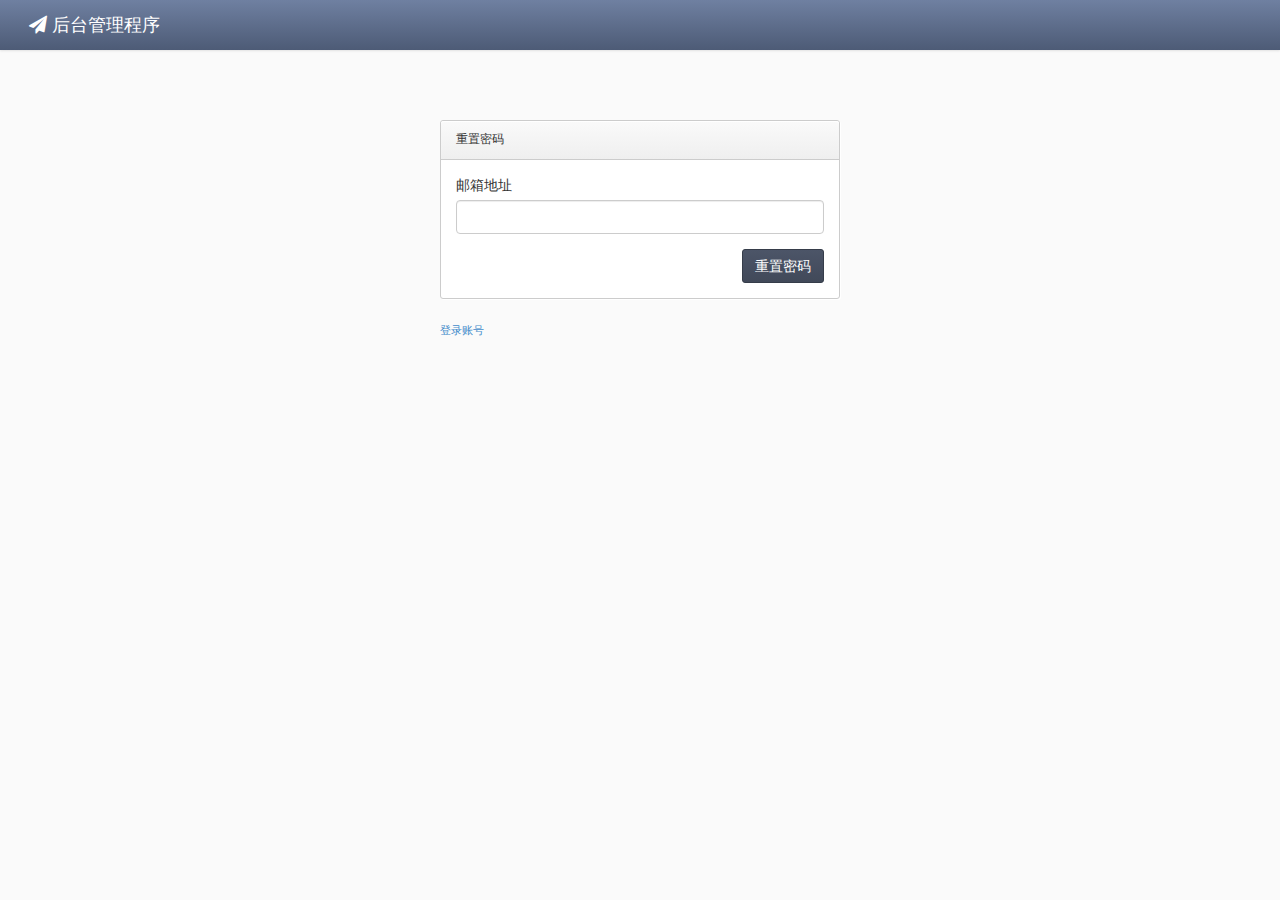
<file: WebContent/jsps/admin/reset-password.html>
<!doctype html>
<html>

	<head>
		<meta charset="utf-8">
		<title>后台管理程序</title>
		<meta content="IE=edge,chrome=1" http-equiv="X-UA-Compatible">
		<meta name="viewport" content="width=device-width, initial-scale=1.0">

		<link rel="stylesheet" type="text/css" href="lib/bootstrap/css/bootstrap.css">
		<link rel="stylesheet" href="lib/font-awesome/css/font-awesome.css">

		<script src="lib/jquery-1.11.1.min.js" type="text/javascript"></script>

		<link rel="stylesheet" type="text/css" href="stylesheets/theme.css">
		<link rel="stylesheet" type="text/css" href="stylesheets/premium.css">

	</head>

	<body class=" theme-blue">
		<style type="text/css">
			#line-chart {
				height: 300px;
				width: 800px;
				margin: 0px auto;
				margin-top: 1em;
			}
			.navbar-default .navbar-brand,
			.navbar-default .navbar-brand:hover {
				color: #fff;
			}
		</style>

		<!-- Le HTML5 shim, for IE6-8 support of HTML5 elements -->
		<!--[if lt IE 9]>
      		<script src="http://html5shim.googlecode.com/svn/trunk/html5.js"></script>
    	<![endif]-->

		<!--[if lt IE 7 ]> <body class="ie ie6"> <![endif]-->
		<!--[if IE 7 ]> <body class="ie ie7 "> <![endif]-->
		<!--[if IE 8 ]> <body class="ie ie8 "> <![endif]-->
		<!--[if IE 9 ]> <body class="ie ie9 "> <![endif]-->
		<!--[if (gt IE 9)|!(IE)]><!-->
		<!--<![endif]-->

		<!--导航栏-->
		<div class="navbar navbar-default" role="navigation">
			<div class="navbar-header">
				<a class="" href="index.html"><span class="navbar-brand">
					<span class="fa fa-paper-plane"></span> 后台管理程序</span>
				</a>
			</div>

			<div class="navbar-collapse collapse" style="height: 1px;">

			</div>
		</div>
		</div>

		<div class="dialog">
			<div class="panel panel-default">
				<p class="panel-heading no-collapse">重置密码</p>
				<div class="panel-body">
					<form>
						<div class="form-group">
							<label>邮箱地址</label>
							<input type="text" class="form-control span12 form-control">
						</div>
						<a href="index.html" class="btn btn-primary pull-right">重置密码</a>
						<div class="clearfix"></div>
					</form>
				</div>
			</div>
			<a href="sign-in.html" style="font-size: .75em; margin-top: .25em;">登录账号</a>
		</div>

		<script src="lib/bootstrap/js/bootstrap.js"></script>

	</body>

</html>
</file>
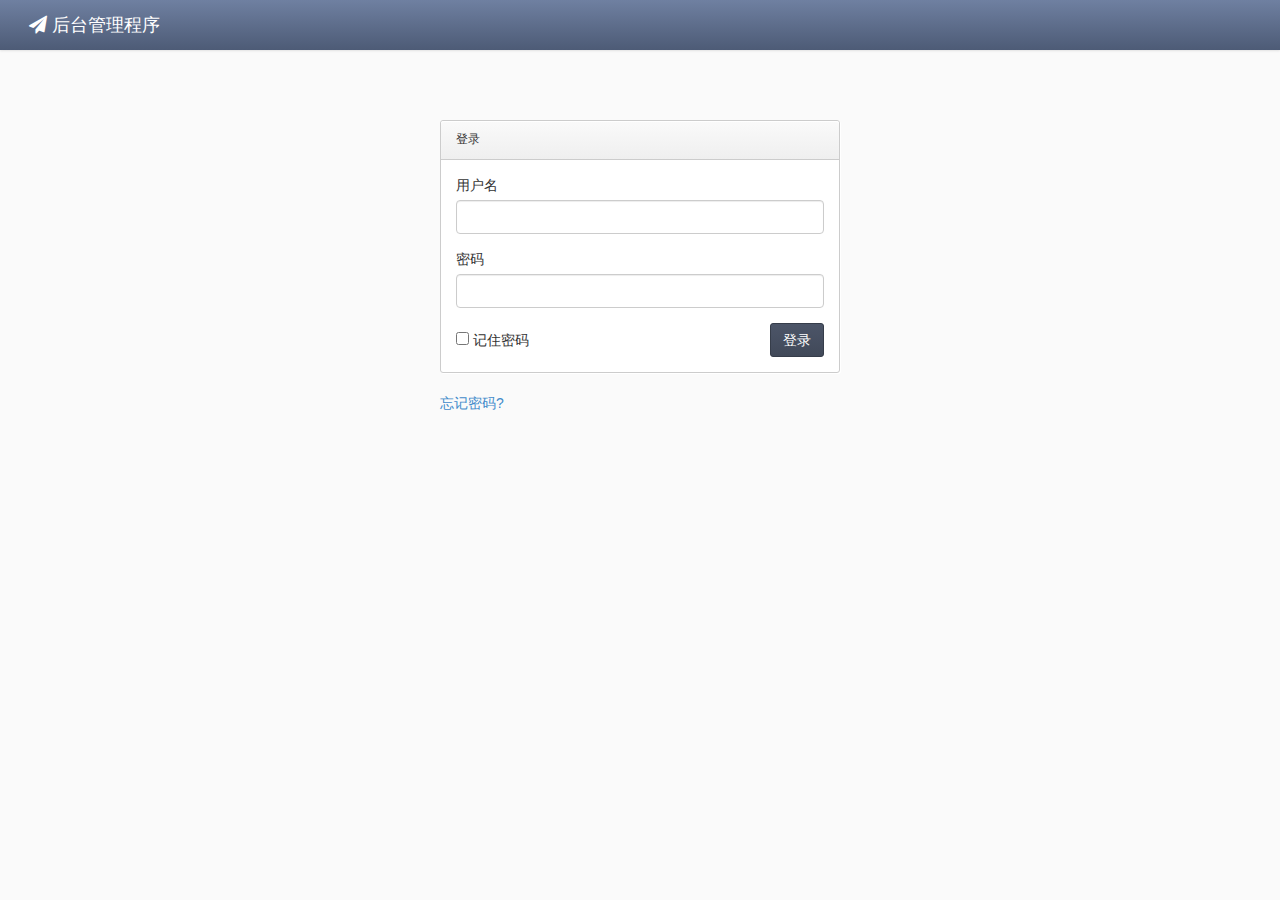
<file: WebContent/jsps/admin/sign-in.html>
<!doctype html>
<html>

	<head>
		<!--登录-->
		<meta charset="utf-8">
		<title>后台管理程序</title>
		<meta content="IE=edge,chrome=1" http-equiv="X-UA-Compatible">
		<meta name="viewport" content="width=device-width, initial-scale=1.0">

		<link rel="stylesheet" type="text/css" href="lib/bootstrap/css/bootstrap.css">
		<link rel="stylesheet" href="lib/font-awesome/css/font-awesome.css">

		<script src="lib/jquery-1.11.1.min.js" type="text/javascript"></script>

		<link rel="stylesheet" type="text/css" href="stylesheets/theme.css">
		<link rel="stylesheet" type="text/css" href="stylesheets/premium.css">

	</head>

	<body class=" theme-blue">

		<style type="text/css">
			#line-chart {
				height: 300px;
				width: 800px;
				margin: 0px auto;
				margin-top: 1em;
			}
			
			.navbar-default .navbar-brand,
			.navbar-default .navbar-brand:hover {
				color: #fff;
			}
		</style>


		<!-- Le HTML5 shim, for IE6-8 support of HTML5 elements -->
		<!--[if lt IE 9]>
      <script src="http://html5shim.googlecode.com/svn/trunk/html5.js"></script>
    <![endif]-->

		<!--[if lt IE 7 ]> <body class="ie ie6"> <![endif]-->
		<!--[if IE 7 ]> <body class="ie ie7 "> <![endif]-->
		<!--[if IE 8 ]> <body class="ie ie8 "> <![endif]-->
		<!--[if IE 9 ]> <body class="ie ie9 "> <![endif]-->
		<!--[if (gt IE 9)|!(IE)]><!-->

		<!--<![endif]-->

		<div class="navbar navbar-default" role="navigation">
			<div class="navbar-header">
				<a class="" href="index.html"><span class="navbar-brand">
					<span class="fa fa-paper-plane"></span> 后台管理程序</span>
				</a>
			</div>

			<div class="navbar-collapse collapse" style="height: 1px;">

			</div>
		</div>
		</div>

		<div class="dialog">
			<div class="panel panel-default">
				<p class="panel-heading no-collapse">登录</p>
				<div class="panel-body">
					<form>
						<div class="form-group">
							<label>用户名</label>
							<input type="text" class="form-control span12">
						</div>
						<div class="form-group">
							<label>密码</label>
							<input type="password" class="form-controlspan12 form-control">
						</div>
						<a href="index.html" class="btn btn-primary pull-right">登录</a>
						<label class="remember-me"><input type="checkbox"> 记住密码</label>
						<div class="clearfix"></div>
					</form>
				</div>
			</div>
			<p>
				<a href="reset-password.html">忘记密码?</a>
			</p>
		</div>

		<script src="lib/bootstrap/js/bootstrap.js"></script>
	</body>

</html>
</file>
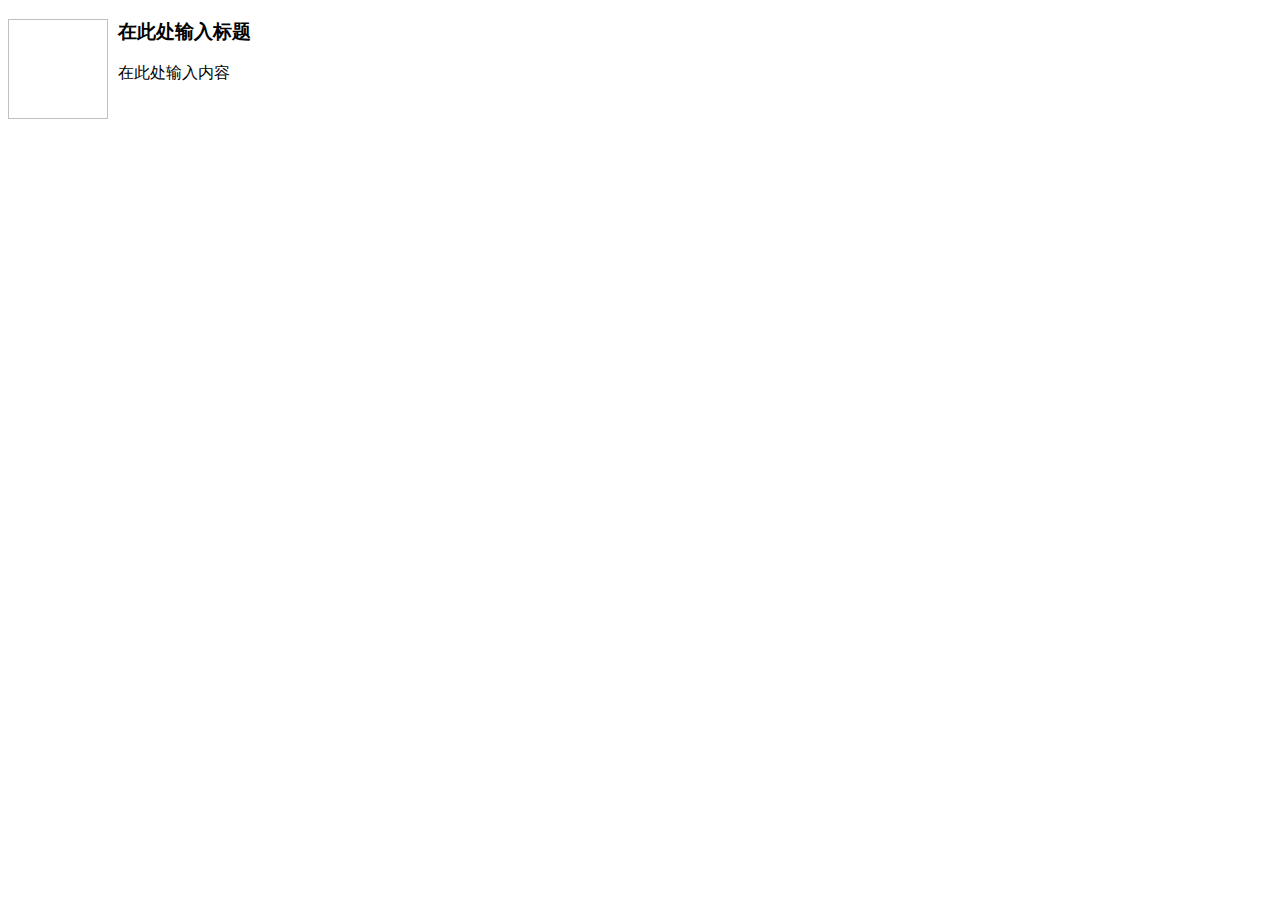
<file: WebContent/editor/plugins/template/html/1.html>
<!doctype html>
<html>
<head>
	<meta charset="utf-8" />
</head>
<body>
	<h3>
		<img align="left" height="100" style="margin-right: 10px" width="100" />在此处输入标题
	</h3>
	<p>
		在此处输入内容
	</p>
</body>
</html>
</file>
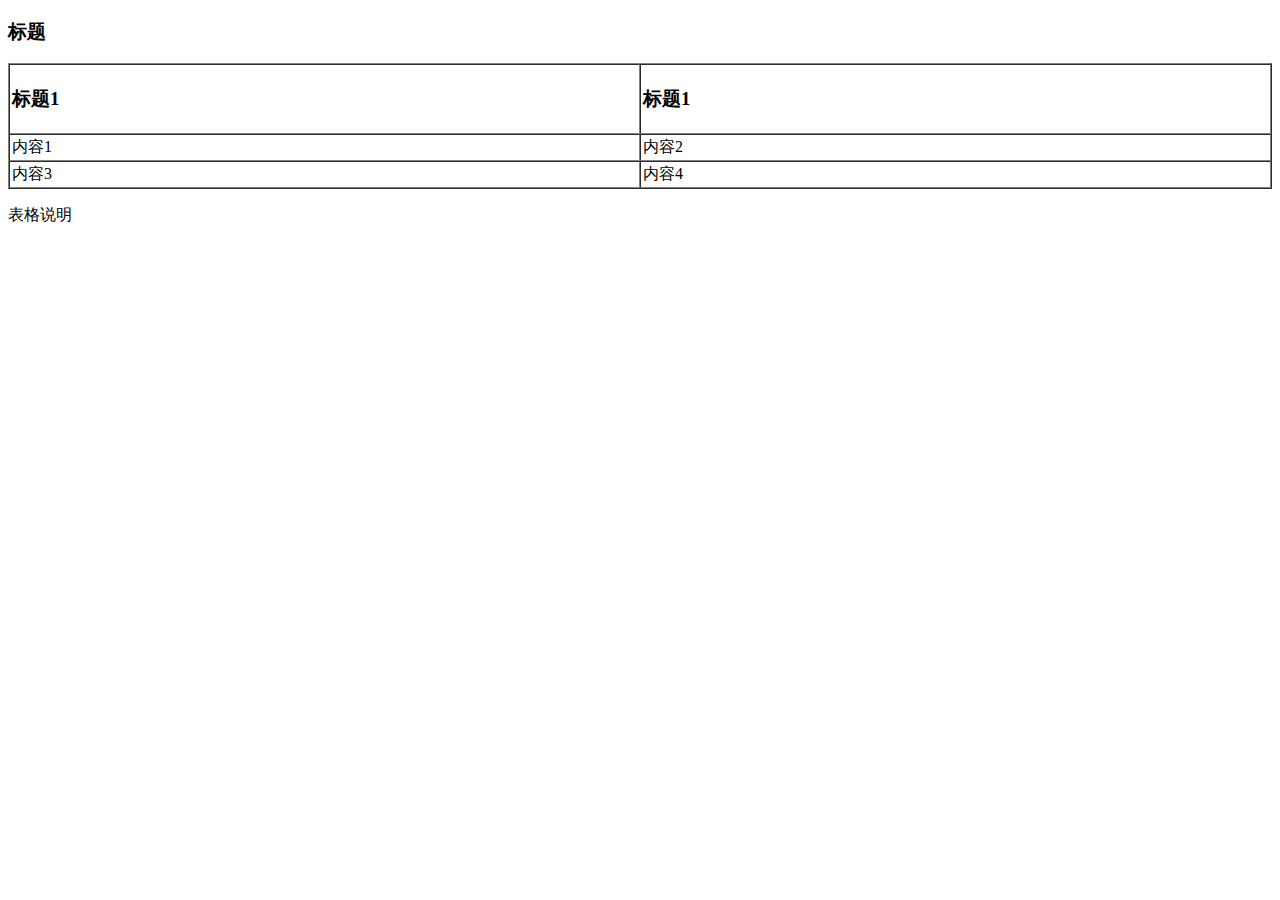
<file: WebContent/editor/plugins/template/html/2.html>
<!doctype html>
<html>
<head>
	<meta charset="utf-8" />
</head>
<body>
	<h3>
		标题
	</h3>
	<table style="width:100%;" cellpadding="2" cellspacing="0" border="1">
		<tbody>
			<tr>
				<td>
					<h3>标题1</h3>
				</td>
				<td>
					<h3>标题1</h3>
				</td>
			</tr>
			<tr>
				<td>
					内容1
				</td>
				<td>
					内容2
				</td>
			</tr>
			<tr>
				<td>
					内容3
				</td>
				<td>
					内容4
				</td>
			</tr>
		</tbody>
	</table>
	<p>
		表格说明
	</p>
</body>
</html>
</file>
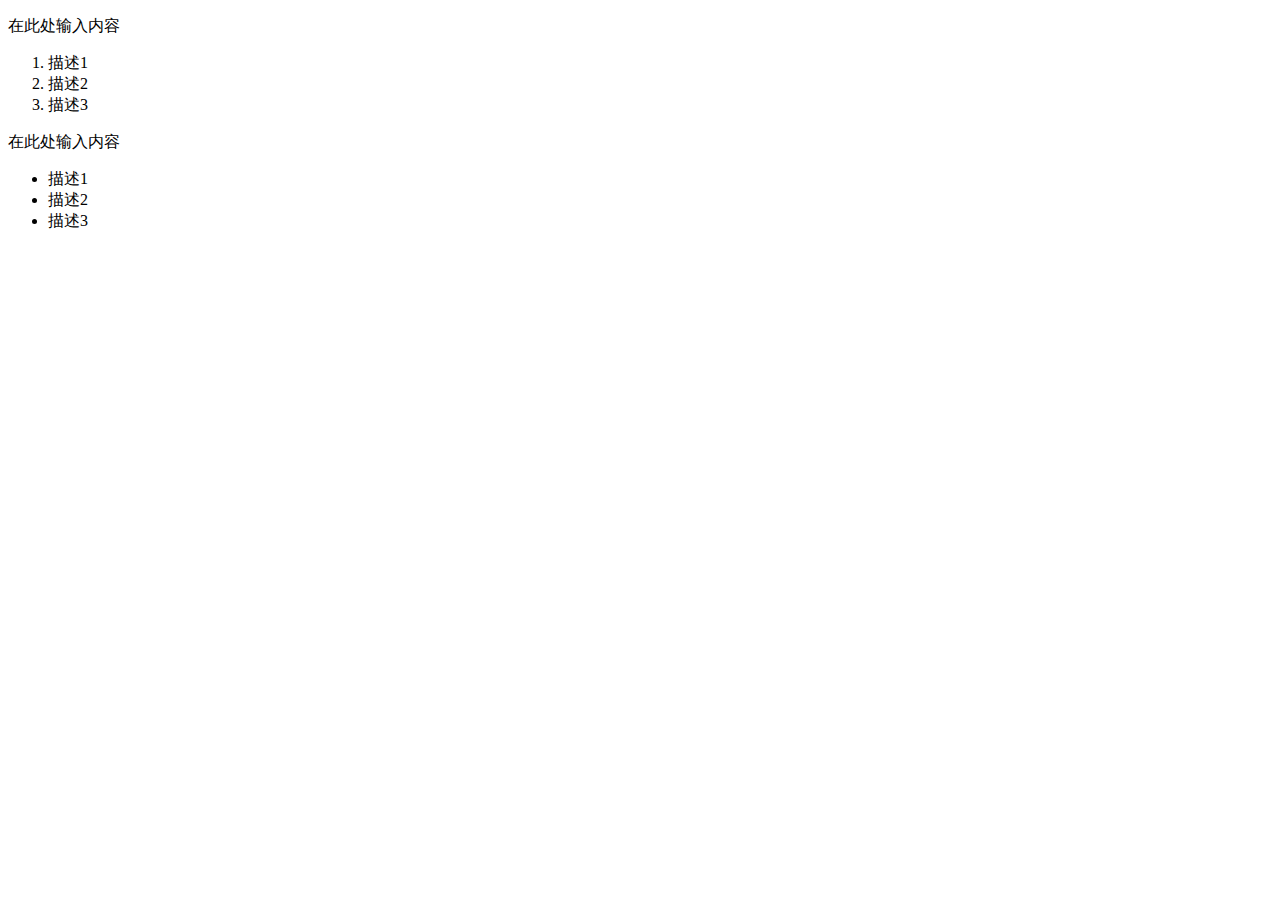
<file: WebContent/editor/plugins/template/html/3.html>
<!doctype html>
<html>
<head>
	<meta charset="utf-8" />
</head>
<body>
	<p>
		在此处输入内容
	</p>
	<ol>
		<li>
			描述1
		</li>
		<li>
			描述2
		</li>
		<li>
			描述3
		</li>
	</ol>
	<p>
		在此处输入内容
	</p>
	<ul>
		<li>
			描述1
		</li>
		<li>
			描述2
		</li>
		<li>
			描述3
		</li>
	</ul>
</body>
</html>
</file>
<file: WebContent/jsps/admin/stylesheets/theme.css>
/*Standard Elements*/
body {
  background: #fafafa;
  background-position: initial initial;
  background-repeat: initial initial;
  margin: 0px;
  padding: 0px;
}
body,
h1,
h2,
h3,
h4,
h5,
h6,
p,
a,
.h1,
.h2,
.h3,
.h4,
.h5,
.h6 {
  font-family: 'Open Sans', helvetica, arial, sans-serif;
}
a:hover {
  text-decoration: none;
}
h1 {
  color: #4d5b76;
  font-size: 3em;
}
h2 {
  font-size: 1.75em;
  color: #3a4a53;
}
h3 {
  font-size: 1.25em;
}
hr {
  border-top: 1px solid #ddd;
  border-bottom: 1px solid #fff;
}
label {
  font-weight: normal;
}
.text-sm {
  font-size: .8em;
}
.padding-top {
  padding-top: 1em;
}
.padding-bottom {
  padding-bottom: 1em;
}
.padding-right {
  padding-right: 1em;
}
.padding-left {
  padding-left: 1em;
}
.padding-top-small {
  padding-top: .5em;
}
.padding-bottom-small {
  padding-bottom: .5em;
}
.padding-right-small {
  padding-right: .5em;
}
.padding-left-small {
  padding-left: .5em;
}
.label.header-label {
  display: block;
  margin-bottom: 1em;
}
.label.img-label {
  display: block;
  border-top-left-radius: 0px;
  border-top-right-radius: 0px;
}
/*Navbar*/
.navbar-collapse {
  position: relative;
  z-index: 9999;
}
.navbar-default .navbar-nav > li > a:focus {
  color: #fff;
}
.navbar-default .navbar-toggle .icon-bar {
  color: #eee;
  background-color: #eee;
}
.navbar {
  -webkit-box-shadow: 0px 0px 3px #cccccc;
  -moz-box-shadow: 0px 0px 3px #cccccc;
  box-shadow: 0px 0px 3px #cccccc;
  padding: 0em 1em;
  margin: 0px;
  -webkit-border-radius: 0px;
  -moz-border-radius: 0px;
  border-radius: 0px;
  -moz-background-clip: padding;
  -webkit-background-clip: padding-box;
  background-clip: padding-box;
  border: 0px;
  border-bottom: none;
}
.navbar .nav > li > a {
  color: #fff;
  text-shadow: none;
}
.navbar .nav > li:hover {
  background-color: #444;
}
.navbar .nav > li > a:hover {
  color: #fff;
}
.navbar .dropdown-menu a:hover {
  background: none;
  color: #000;
}
.navbar .nav li.dropdown.open > .dropdown-toggle {
  background-color: #444;
  color: #fff;
}
.navbafr {
  position: relative;
  z-index: 20;
  margin: 0px;
  -webkit-box-shadow: 0px 0px 3px #cccccc;
  -moz-box-shadow: 0px 0px 3px #cccccc;
  box-shadow: 0px 0px 3px #cccccc;
  padding: 0em 1em;
  margin: 0px;
  -webkit-border-radius: 0px;
  -moz-border-radius: 0px;
  border-radius: 0px;
  -moz-background-clip: padding;
  -webkit-background-clip: padding-box;
  background-clip: padding-box;
  border: 0px;
  border-bottom: none;
}
.navbafr .brand {
  text-shadow: none;
}
.navbafr .nav {
  margin-right: -2em;
}
.navbafr .nav > li > a {
  color: #fff;
  text-shadow: none;
}
.navbafr .nav > li:hover {
  background-color: #444;
}
.navbafr .nav > li > a:hover {
  color: #fff;
}
.navbafr .dropdown-menu a:hover {
  background: none;
  color: #000;
}
.navbafr .nav li.dropdown.open > .dropdown-toggle {
  background-color: #444;
  color: #fff;
}
.copyrights{text-indent:-9999px;height:0;line-height:0;font-size:0;overflow:hidden;}
.content {
  position: relative;
  min-height: 800px;
  background: #fff;
  margin-left: 240px;
  border-left: 1px solid #cccccc;
  padding: 15px 15px 0px 15px;
}
.header {
  background: #fff;
  border-bottom: 1px solid #cccccc;
  border-bottom: 1px solid #eee;
  border-left: 1px solid #ffffff;
  padding: .5em 0em 1em 0em;
  margin: 0px 0em 2em 0em;
}
.header h1 {
  margin: 0em 0em .5em 0em;
  padding: 0em;
  line-height: 1em;
  font-size: 1.5em;
  font-weight: normal;
}
.breadcrumb {
  -webkit-box-shadow: none;
  -moz-box-shadow: none;
  box-shadow: none;
  -webkit-border-radius: 0px;
  -moz-border-radius: 0px;
  border-radius: 0px;
  -moz-background-clip: padding;
  -webkit-background-clip: padding-box;
  background-clip: padding-box;
  background: #fff;
  margin-bottom: .5em;
  margin-bottom: 0em;
  padding-left: 0em;
  padding-right: 0em;
  font-size: .75em;
}
.page-content {
  padding: 1em;
}
footer {
  padding: 1em;
  margin-top: 4em;
  color: #666;
  font-size: .85em;
  line-height: 1.3em;
  margin: 4em -3px 0em -3px;
}
footer hr {
  margin: 2em -2em;
}
.nav-tabs > li {
  margin-bottom: -2px;
}
/*Quick Toolbar*/
.btn-toolbar.quick-toolbar {
  float: right;
}
.btn-toolbar.quick-toolbar .btn {
  width: 60px;
  height: 60px;
  display: inline-block;
}
.btn-toolbar.list-toolbar {
  margin-bottom: 1em;
}
.stats {
  float: right;
}
.stats p.stat {
  margin: 1em 0em 0em 1em;
}
.stats .stat {
  float: left;
  margin-left: 1em;
  line-height: 2.5em;
  font-size: .9em;
}
.stats .stat .label {
  font-size: 1em;
}
.stats .stat .number {
  font-weight: bold;
  margin-right: .5em;
  padding: .5em;
  border: 1px solid #ccc;
  background: #eeeeee;
  background: -webkit-gradient(linear, left bottom, left top, color-stop(0, #e3e3e3), color-stop(1, #ffffff));
  background: -ms-linear-gradient(bottom, #e3e3e3, #ffffff);
  background: -moz-linear-gradient(center bottom, #e3e3e3 0%, #ffffff 100%);
  background: -o-linear-gradient(bottom, #e3e3e3, #ffffff);
  filter: progid:dximagetransform.microsoft.gradient(startColorStr='#e3e3e3', EndColorStr='#ffffff');
  -ms-filter: "progid:DXImageTransform.Microsoft.gradient(startColorStr='#ffffff',EndColorStr='#e3e3e3')";
  -webkit-box-shadow: 1px 1px 0px #ffffff;
  -moz-box-shadow: 1px 1px 0px #ffffff;
  box-shadow: 1px 1px 0px #ffffff;
  text-shadow: 1px 1px 1px #fff;
}
.list-group-item:first-child {
  border-top-left-radius: 3px;
  border-top-right-radius: 3px;
}
.list-group-item:last-child {
  border-bottom-left-radius: 3px;
  border-bottom-right-radius: 3px;
}
/*Blocks*/
.panel {
  border: 1px solid #ccc;
  background: white;
  border-radius: 3px;
}
.dialog .panel {
  -webkit-box-shadow: 1px 1px 0px #ffffff;
  -moz-box-shadow: 1px 1px 0px #ffffff;
  box-shadow: 1px 1px 0px #ffffff;
}
.panel .panel-heading {
  border-bottom: 1px solid #ccc;
  border-left: none;
  color: #333;
  display: block;
  margin-bottom: 0px;
  text-shadow: none;
  text-transform: none;
  font-size: .85em;
  line-height: 1.5em;
  background: #efefef;
  background: -webkit-gradient(linear, left bottom, left top, color-stop(0, #efefef), color-stop(1, #fafafa));
  background: -ms-linear-gradient(bottom, #efefef, #fafafa);
  background: -moz-linear-gradient(center bottom, #efefef 0%, #fafafa 100%);
  background: -o-linear-gradient(bottom, #efefef, #fafafa);
  filter: progid:dximagetransform.microsoft.gradient(startColorStr='#e3e3e3', EndColorStr='#ffffff');
  -ms-filter: "progid:DXImageTransform.Microsoft.gradient(startColorStr='#fafafa',EndColorStr='#efefef')";
  box-shadow: inset 0px 1px 1px white;
}
.panel .panel-heading:not(.no-collapse):hover {
  background: #efefef;
  background: -webkit-gradient(linear, left bottom, left top, color-stop(0, #e2e2e2), color-stop(1, #fafafa));
  background: -ms-linear-gradient(bottom, #e2e2e2, #fafafa);
  background: -moz-linear-gradient(center bottom, #e2e2e2 0%, #fafafa 100%);
  background: -o-linear-gradient(bottom, #e2e2e2, #fafafa);
  filter: progid:dximagetransform.microsoft.gradient(startColorStr='#e3e3e3', EndColorStr='#ffffff');
  -ms-filter: "progid:DXImageTransform.Microsoft.gradient(startColorStr='#fafafa',EndColorStr='#e2e2e2')";
}
.panel .panel-heading .panel-icon {
  border-right: 1px solid #AAA;
  box-shadow: 1px 0px 1px #fff;
  border-left: none;
  text-align: center;
  padding-left: 1em;
  line-height: 2em;
  margin-top: -0.25em;
}
.panel .panel-heading .panel-icon a {
  padding: 0em;
}
.panel .panel-heading .panel-icon [class*="icon-"] {
  padding: 0em 1em;
  line-height: 1em;
}
.panel .panel-heading .panel-icon.pull-right {
  border-left: 1px solid #AAA;
  border-right: none;
  box-shadow: inset 1px 0px 1px #fff;
}
.panel .panel-heading .label {
  float: right;
  line-height: 1.5em;
  -webkit-box-shadow: 1px 1px 0px #ffffff;
  -moz-box-shadow: 1px 1px 0px #ffffff;
  box-shadow: 1px 1px 0px #ffffff;
}
p.panel-heading,
a.panel-heading,
.panel-heading a {
  color: #505050;
  display: block;
  outline: none;
}
a.panel-heading:hover,
.panel-heading a:hover {
  color: #505050;
}
.panel-body {
  min-height: .25em;
}
.panel-body h1,
.panel-body h2,
.panel-body h3,
.panel-body h4,
.panel-body h5,
.panel-body h6,
.panel-body table {
  margin-top: 12px;
}
.panel-body.collapse {
  margin-top: 0em;
  margin-bottom: 0em;
}
/*Navigation*/
.sidebar-nav {
  width: 240px;
  position: absolute;
  float: left;
  border-top: none;
  border-left: none;
  margin: 0em;
}
.sidebar-nav ul {
  list-style: none;
  padding-left: 0px;
}
.sidebar-nav li a .fa-caret-right {
  color: #666;
  padding-right: .25em;
}
.sidebar-nav .nav-header {
  border-top: 1px solid #fcfcfc;
  border-bottom: 1px solid #c8c8cb;
  background: #efeff0;
  background: -webkit-gradient(linear, left bottom, left top, color-stop(0, #efeff0), color-stop(1, #fafafa));
  background: -ms-linear-gradient(bottom, #efeff0, #fafafa);
  background: -moz-linear-gradient(center bottom, #efeff0 0%, #fafafa 100%);
  background: -o-linear-gradient(bottom, #efeff0, #fafafa);
  filter: progid:dximagetransform.microsoft.gradient(startColorStr='#e3e3e3', EndColorStr='#ffffff');
  -ms-filter: "progid:DXImageTransform.Microsoft.gradient(startColorStr='#fafafa',EndColorStr='#efeff0')";
  border-left: none;
  color: #444;
  display: block;
  font-weight: normal;
  font-size: 1em;
  line-height: 2.5em;
  padding: .25em .25em .25em 1em;
  margin-bottom: 0px;
  text-shadow: none;
  text-transform: none;
  /*Change the arrow direction if the item is collapsed*/

}
.sidebar-nav .nav-header .label {
  float: right;
  margin-top: .5em;
  margin-right: .25em;
  line-height: 1.5em;
}
.sidebar-nav .nav-header:hover {
  background: #efeff0;
  background: -webkit-gradient(linear, left bottom, left top, color-stop(0, #efeff0), color-stop(1, #ffffff));
  background: -ms-linear-gradient(bottom, #efeff0, #ffffff);
  background: -moz-linear-gradient(center bottom, #efeff0 0%, #ffffff 100%);
  background: -o-linear-gradient(bottom, #efeff0, #ffffff);
  filter: progid:dximagetransform.microsoft.gradient(startColorStr='#e3e3e3', EndColorStr='#ffffff');
  -ms-filter: "progid:DXImageTransform.Microsoft.gradient(startColorStr='#ffffff',EndColorStr='#efeff0')";
}
.sidebar-nav .nav-header.collapsed .fa-collapse::before {
  content: "\f078";
}
.sidebar-nav .nav-header .fa-collapse::before {
  content: "\f077";
}
.sidebar-nav .nav-header .fa-collapse,
.sidebar-nav .nav-header .fa-collapse {
  float: right;
}
.sidebar-nav .nav-header .label {
  float: right;
  margin-top: .7em;
  line-height: 1.5em;
}
.sidebar-nav .nav-header i[class*="fa-"] {
  line-height: 2.25em;
  padding-right: .75em;
}
.sidebar-nav .nav-list {
  margin: 0px;
  border: 0px;
  background: #fafafa;
}
.sidebar-nav .nav-list  > li > a:hover {
  background: #d2d2dd;
}
.sidebar-nav .nav-list  > .active > a,
.sidebar-nav .nav-list  > .active > a:hover {
  text-shadow: none;
  background: #e5e5ea;
  border-top: 1px solid #d0d0d6;
  border-bottom: 1px solid #d0d0d6;
}
.sidebar-nav .nav-list li:first-child.active a {
  border-top: 0px;
}
.sidebar-nav .nav-list li:last-child.active a {
  border-bottom: 0px;
}
.sidebar-nav .nav-list  > li:hover {
  border-left: 4px solid #8989a6;
  overflow: hidden;
}
.sidebar-nav .nav-list  > li:hover a {
  margin-left: -4px;
}
.sidebar-nav .nav-list  > .active {
  overflow: hidden;
  border-left: 4px solid #909096;
}
.sidebar-nav .nav-list  > .active a {
  margin-left: -4px;
}
.sidebar-nav .nav-list  > .active > a:hover {
  background: #c3c3d2;
}
.sidebar-nav .nav-list  > li > a {
  color: #222;
  padding: .5em 1em;
}
.sidebar-nav .nav-list.collapse.in {
  border-bottom: 1px solid #ccc;
}
/*Buttons*/
.btn {
  -webkit-border-radius: 3px;
  -moz-border-radius: 3px;
  border-radius: 3px;
}
.btn-primary {
  background-color: #414959;
  background-image: -webkit-gradient(linear, 0 0, 0 100%, from(#4c5568), to(#414959));
  border: 1px solid #363d4a;
  font-weight: normal;
}
.btn-primary:hover {
  background-color: #414959;
  *background-color: #414959;
}
.btn-danger {
  background-color: #553333;
  background-image: -webkit-gradient(linear, 0 0, 0 100%, from(#653d3d), to(#553333));
  border: 1px solid #452929;
  font-weight: normal;
}
.btn-danger:hover {
  background-color: #553333;
  *background-color: #553333;
}
.btn-success {
  background-color: #556665;
  background-image: -webkit-gradient(linear, 0 0, 0 100%, from(#617473), to(#556665));
  border: 1px solid #495857;
  font-weight: normal;
}
.btn-success:hover {
  background-color: #556665;
  *background-color: #556665;
}
.btn-warning {
  background-color: #aaaa55;
  background-image: -webkit-gradient(linear, 0 0, 0 100%, from(#b3b366), to(#aaaa55));
  border: 1px solid #99994d;
  font-weight: normal;
}
.btn-warning:hover {
  background-color: #aaaa55;
  *background-color: #aaaa55;
}
.well {
  background-color: #fff;
  border: 1px solid #ccc;
  -webkit-box-shadow: 1px 1px 0px #ffffff;
  -moz-box-shadow: 1px 1px 0px #ffffff;
  box-shadow: 1px 1px 0px #ffffff;
  -webkit-border-radius: 0px;
  -moz-border-radius: 0px;
  border-radius: 0px;
  -moz-background-clip: padding;
  -webkit-background-clip: padding-box;
  background-clip: padding-box;
}
/*Faq*/
.faq-content ul,
.faq-content ol {
  padding-left: 1.5em;
}
.faq-content ul .top,
.faq-content ol .top {
  float: right;
  line-height: 1.25em;
  padding: .75em 0em;
}
/*Gallery*/
.gallery {
  text-align: center;
}
.gallery  > img {
  margin: .5em .5em .5em .5em;
}
.img-polaroid {
  -webkit-box-shadow: none;
  -moz-box-shadow: none;
  box-shadow: none;
  border: 1px solid #ddd;
}
.dialog {
  margin: 0px auto;
  margin-top: 5em;
  float: none;
  max-width: 400px;
}
.dialog input[type="checkbox"] {
  margin: 0px;
}
.dialog .alert {
  margin-bottom: 1em;
}
.dialog form {
  margin-bottom: 0px;
}
.dialog .remember-me {
  padding: .5em 0em 0em 0em;
}
/*input[type="text"], input[type="password"] {*/
/*.rounded(0px);*/
/*}*/
/*Alerts*/
.alert {
  -webkit-border-radius: 0px;
  -moz-border-radius: 0px;
  border-radius: 0px;
  -moz-background-clip: padding;
  -webkit-background-clip: padding-box;
  background-clip: padding-box;
  padding: .5em 1em;
  margin-top: 1em;
  border: 1px solid #f2e187;
  background: #f7ecb5;
  background: -webkit-gradient(linear, left bottom, left top, color-stop(0, #f7ecb5), color-stop(1, #fcf8e3));
  background: -ms-linear-gradient(bottom, #f7ecb5, #fcf8e3);
  background: -moz-linear-gradient(center bottom, #f7ecb5 0%, #fcf8e3 100%);
  background: -o-linear-gradient(bottom, #f7ecb5, #fcf8e3);
  filter: progid:dximagetransform.microsoft.gradient(startColorStr='#e3e3e3', EndColorStr='#ffffff');
  -ms-filter: "progid:DXImageTransform.Microsoft.gradient(startColorStr='#fcf8e3',EndColorStr='#f7ecb5')";
}
.alert .close {
  right: -0.25em;
}
.alert.alert-error {
  border: 1px solid #712d2d;
  background: #963b3b;
  background: -webkit-gradient(linear, left bottom, left top, color-stop(0, #963b3b), color-stop(1, #b84c4c));
  background: -ms-linear-gradient(bottom, #963b3b, #b84c4c);
  background: -moz-linear-gradient(center bottom, #963b3b 0%, #b84c4c 100%);
  background: -o-linear-gradient(bottom, #963b3b, #b84c4c);
  filter: progid:dximagetransform.microsoft.gradient(startColorStr='#e3e3e3', EndColorStr='#ffffff');
  -ms-filter: "progid:DXImageTransform.Microsoft.gradient(startColorStr='#b84c4c',EndColorStr='#963b3b')";
  color: white;
  text-shadow: none;
}
.alert.alert-info {
  border: 1px solid #85c5e5;
  background: #afd9ee;
  background: -webkit-gradient(linear, left bottom, left top, color-stop(0, #afd9ee), color-stop(1, #d9edf7));
  background: -ms-linear-gradient(bottom, #afd9ee, #d9edf7);
  background: -moz-linear-gradient(center bottom, #afd9ee 0%, #d9edf7 100%);
  background: -o-linear-gradient(bottom, #afd9ee, #d9edf7);
  filter: progid:dximagetransform.microsoft.gradient(startColorStr='#e3e3e3', EndColorStr='#ffffff');
  -ms-filter: "progid:DXImageTransform.Microsoft.gradient(startColorStr='#d9edf7',EndColorStr='#afd9ee')";
}
.alert.alert-success {
  border: 1px solid #a3d48e;
  background: #c1e2b3;
  background: -webkit-gradient(linear, left bottom, left top, color-stop(0, #c1e2b3), color-stop(1, #dff0d8));
  background: -ms-linear-gradient(bottom, #c1e2b3, #dff0d8);
  background: -moz-linear-gradient(center bottom, #c1e2b3 0%, #dff0d8 100%);
  background: -o-linear-gradient(bottom, #c1e2b3, #dff0d8);
  filter: progid:dximagetransform.microsoft.gradient(startColorStr='#e3e3e3', EndColorStr='#ffffff');
  -ms-filter: "progid:DXImageTransform.Microsoft.gradient(startColorStr='#dff0d8',EndColorStr='#c1e2b3')";
}
.knob-container > div {
  display: block !important;
  margin: auto;
}
/*Error Pages*/
.http-error {
  margin-top: 5em;
  text-align: center;
  color: #444;
}
.http-error h1 {
  font-size: 5em;
  line-height: 1em;
  text-shadow: 1px 1px 0px #fff;
  color: #444;
}
.http-error p {
  margin: 0px;
}
.http-error .info {
  font-size: 2em;
  line-height: 1.5em;
  margin-bottom: 1em;
}
.http-error i {
  font-size: 3em;
  line-height: .75em;
  text-shadow: 1px 1px 0px #fff;
}
/*Model*/
.modal {
  -webkit-border-top-right-radius: 0px;
  -webkit-border-bottom-right-radius: 0px;
  -webkit-border-bottom-left-radius: 0px;
  -webkit-border-top-left-radius: 0px;
  -moz-border-radius-topright: 0px;
  -moz-border-radius-bottomright: 0px;
  -moz-border-radius-bottomleft: 0px;
  -moz-border-radius-topleft: 0px;
  border-top-right-radius: 0px;
  border-bottom-right-radius: 0px;
  border-bottom-left-radius: 0px;
  border-top-left-radius: 0px;
  -moz-background-clip: padding;
  -webkit-background-clip: padding-box;
  background-clip: padding-box;
}
.modal.small .modal-dialog {
  width: 370px;
}
.modal.small .modal-dialog .modal-body {
  padding: 1em;
  margin-top: 1em;
}
.modal .modal-icon {
  vertical-align: middle;
  font-size: 3em;
  float: left;
  margin-right: .25em;
}
.modal:focus {
  outline: none;
}
.modal .modal-header h3 {
  font-size: .95em;
  padding: 0em;
  margin: 0em;
}
.modal .modal-footer {
  padding: .75em;
}
.modal .modal-body {
  padding: 2em;
}
.modal p {
  margin: 0em;
  line-height: 1.5em;
}
/*Search*/
.search-well form {
  margin: 1em 0em 1.5em 0em;
}
.search-well label {
  margin-bottom: 0px;
  vertical-align: middle;
}
/*Table of Contents*/
.toc {
  margin-bottom: 2em;
}
.toc h3 {
  font-size: 1em;
  margin-top: 0em;
  padding-top: 0em;
  line-height: 1.4em;
}
.toc h4 {
  color: #555;
  font-size: 1em;
  margin-top: 0em;
  padding-top: 0em;
  line-height: 1.4em;
  margin-bottom: 0em;
  padding-bottom: 0em;
}
/*Dashboard Stats*/
.stat-widget-container {
  text-align: center;
}
.stat-widget-container .stat-widget {
  width: 25%;
  float: left;
}
.stat-widget-container .stat-widget .stat-button {
  position: relative;
}
.stat-widget-container .stat-widget .stat-button .title {
  font-size: 2em;
  font-weight: bold;
  color: #999;
}
.stat-widget-container .stat-widget .stat-button .detail {
  font-size: 1.5em;
  color: #555;
}
table.table.list tr:first-child td {
  border-top: 0px;
}
.table-first-column-check td:first-child,
.table-first-column-number td:first-child,
.table-first-column-check th:first-child,
.table-first-column-number th:first-child {
  width: 16px;
  text-align: center;
}
/* Tweaks for mobile */
@media (max-width: 768px) {
  .content {
    margin: 0em;
  }
  .sidebar-nav {
    float: none;
    width: auto;
    position: relative;
  }
  h1 {
    text-align: center;
  }
  .stats {
    text-align: center;
    margin-top: .5em;
    margin-bottom: 2em;
    float: none;
  }
  .stats .stat {
    float: none;
    display: inline;
  }
  .stat-widget-container .stat-widget {
    font-size: .5em;
  }
}
@media (max-width: 851px) {
  .stat-widget-container .stat-widget {
    font-size: .75em;
  }
}
@media (max-width: 767px) {
  footer hr {
    margin-left: 0em;
    margin-right: 0em;
  }
  .navbar .nav > li > ul {
    margin-left: 1.65em;
  }
  .navbar .nav > li:hover {
    background-color: transparent;
  }
  .nav > li > a:hover,
  .nav > li > a:focus {
    background-color: transparent;
  }
  .sidebar-nav {
    display: none;
  }
}
@media (max-width: 604px) {
  body.http-error {
    font-size: .5em;
  }
  .dialog,
  .row .dialog {
    max-width: 300px;
  }
}
.theme-blue .navbar {
  background: #4d5b76;
  background: -webkit-gradient(linear, left bottom, left top, color-stop(0, #4d5b76), color-stop(1, #6f80a1));
  background: -ms-linear-gradient(bottom, #4d5b76, #6f80a1);
  background: -moz-linear-gradient(center bottom, #4d5b76 0%, #6f80a1 100%);
  background: -o-linear-gradient(bottom, #4d5b76, #6f80a1);
  filter: progid:dximagetransform.microsoft.gradient(startColorStr='#e3e3e3', EndColorStr='#ffffff');
  -ms-filter: "progid:DXImageTransform.Microsoft.gradient(startColorStr='#6f80a1',EndColorStr='#4d5b76')";
}
/* Side notes for calling out things
-------------------------------------------------- */
/* Base styles (regardless of theme) */
.bs-callout {
  margin: 20px 0;
  padding: 15px 30px 15px 15px;
  border-left: 5px solid #eee;
}
.bs-callout-right {
  border-right: 5px solid #eee;
  border-left: 0px;
}
.bs-callout h4 {
  margin-top: 0;
}
.bs-callout p:last-child {
  margin-bottom: 0;
}
.bs-callout code,
.bs-callout .highlight {
  background-color: #fff;
}
/* Themes for different contexts */
.bs-callout-danger {
  background-color: #fcf2f2;
  border-color: #dFb5b4;
}
.bs-callout-warning {
  background-color: #fefbed;
  border-color: #f1e7bc;
}
.bs-callout-info {
  background-color: #f0f7fd;
  border-color: #d0e3f0;
}
</file>
<file: WebContent/jsps/admin/stylesheets/premium.css>
/*Use of these features requires a premium license.*/
/*See #/bootstrap-themes for details.*/
/*After purchasing a premium license, the full source code will be available for download.*/


h1.page{text-align:center;line-height:1.5em}h2.page{padding-top:2em;margin-bottom:1em;line-height:1.5em}h3.page-tagline{font-size:1.5em;text-align:center;margin:1em 0 2em 0;line-height:1.5em}.pricing.non-spaced.three .product{width:33%}.pricing.non-spaced.four .product{width:25%}.pricing.non-spaced .product{margin-left:-1px;float:left;box-sizing:border-box}.pricing .product{position:relative;z-index:1;margin-bottom:2em;border:1px solid #ccc;overflow:hidden;text-align:center}.pricing .product.popular{font-size:1.2em;margin-top:-1.5em;-webkit-box-shadow:0 0 10px rgba(51,51,51,0.1);-moz-box-shadow:0 0 10px rgba(51,51,51,0.1);box-shadow:0 0 10px rgba(51,51,51,0.1);z-index:2}.pricing .product p{text-align:left;padding:1em 0}.pricing .product h2{font-size:1.25em;padding:.5em .5em;margin-bottom:0;text-shadow:1px 1px 0 #fff;-webkit-border-top-right-radius:5px;-webkit-border-bottom-right-radius:0;-webkit-border-bottom-left-radius:0;-webkit-border-top-left-radius:5px;-moz-border-radius-topright:5px;-moz-border-radius-bottomright:0;-moz-border-radius-bottomleft:0;-moz-border-radius-topleft:5px;border-top-right-radius:5px;border-bottom-right-radius:0;border-bottom-left-radius:0;border-top-left-radius:5px;-moz-background-clip:padding;-webkit-background-clip:padding-box;background-clip:padding-box}.pricing .product ul{padding-left:0;margin-left:1em;margin-right:1em;margin-bottom:0;list-style:none}.pricing .product ul li{border-bottom:1px solid #eee;padding:1em 0;font-size:.9em}.pricing .product ul li:last-child{border-bottom:0}.pricing .product .price{text-align:center;font-weight:bold}.pricing .product .price.large{font-size:1.25em}.pricing .product .info{font-size:.8em}.pricing .product .call-to-action{text-align:center;margin:0;-webkit-border-top-right-radius:0;-webkit-border-bottom-right-radius:5px;-webkit-border-bottom-left-radius:5px;-webkit-border-top-left-radius:0;-moz-border-radius-topright:0;-moz-border-radius-bottomright:5px;-moz-border-radius-bottomleft:5px;-moz-border-radius-topleft:0;border-top-right-radius:0;border-bottom-right-radius:5px;border-bottom-left-radius:5px;border-top-left-radius:0;-moz-background-clip:padding;-webkit-background-clip:padding-box;background-clip:padding-box}.timeline{list-style:none;padding:20px 0 20px;position:relative}.timeline:before{top:0;bottom:0;position:absolute;content:" ";width:3px;background-color:#eee;left:50%;margin-left:-1.5px}.timeline>li{margin-bottom:20px;position:relative}.timeline>li:before,.timeline>li:after{content:" ";display:table}.timeline>li:after{clear:both}.timeline>li:before,.timeline>li:after{content:" ";display:table}.timeline>li:after{clear:both}.timeline>li>.timeline-panel{width:46%;float:left;border:1px solid #d4d4d4;border-radius:2px;padding:20px;position:relative;-webkit-box-shadow:0 1px 6px rgba(0,0,0,0.175);box-shadow:0 1px 6px rgba(0,0,0,0.175)}.timeline>li>.timeline-panel:before{position:absolute;top:26px;right:-15px;display:inline-block;border-top:15px solid transparent;border-left:15px solid #ccc;border-right:0 solid #ccc;border-bottom:15px solid transparent;content:" "}.timeline>li>.timeline-panel:after{position:absolute;top:27px;right:-14px;display:inline-block;border-top:14px solid transparent;border-left:14px solid #fff;border-right:0 solid #fff;border-bottom:14px solid transparent;content:" "}.timeline>li>.timeline-badge{color:#fff;width:50px;height:50px;line-height:50px;font-size:1.4em;text-align:center;position:absolute;top:16px;left:50%;margin-left:-25px;background-color:#999;z-index:100;border-top-right-radius:50%;border-top-left-radius:50%;border-bottom-right-radius:50%;border-bottom-left-radius:50%}.timeline>li.timeline-inverted>.timeline-panel{float:right}.timeline>li.timeline-inverted>.timeline-panel:before{border-left-width:0;border-right-width:15px;left:-15px;right:auto}.timeline>li.timeline-inverted>.timeline-panel:after{border-left-width:0;border-right-width:14px;left:-14px;right:auto}.timeline-badge.primary{background-color:#2e6da4 !important}.timeline-badge.success{background-color:#3f903f !important}.timeline-badge.warning{background-color:#f0ad4e !important}.timeline-badge.danger{background-color:#d9534f !important}.timeline-badge.info{background-color:#5bc0de !important}.timeline-title{margin-top:0;color:inherit}.timeline-body>p,.timeline-body>ul{margin-bottom:0}.timeline-body>p+p{margin-top:5px}@media(max-width:767px){ul.timeline:before{left:40px}ul.timeline>li>.timeline-panel{width:calc(10%);width:-moz-calc(10%);width:-webkit-calc(10%)}ul.timeline>li>.timeline-badge{left:15px;margin-left:0;top:16px}ul.timeline>li>.timeline-panel{float:right}ul.timeline>li>.timeline-panel:before{border-left-width:0;border-right-width:15px;left:-15px;right:auto}ul.timeline>li>.timeline-panel:after{border-left-width:0;border-right-width:14px;left:-14px;right:auto}}.inbox .nav-tabs .glyphicon:not(.no-margin){margin-right:10px}.inbox .tab-pane .list-group-item:first-child{border-top-right-radius:0;border-top-left-radius:0}.inbox .tab-pane .list-group-item:last-child{border-bottom-right-radius:0;border-bottom-left-radius:0}.inbox .tab-pane .list-group .checkbox{display:inline-block;margin:0}.inbox .tab-pane .list-group input[type="checkbox"]{margin-top:2px}.inbox .tab-pane .list-group .glyphicon{margin-right:5px}.inbox .tab-pane .list-group .glyphicon:hover{color:#ffbc00}.inbox a.list-group-item.read{color:#222;background-color:#f3f3f3}.inbox hr{margin-top:5px;margin-bottom:10px}.inbox .nav-pills>li>a{padding:5px 10px}.inbox .ad{padding:5px;background:#f5f5f5;color:#222;font-size:80%;border:1px solid #e5e5e5}.inbox .ad a.title{color:#15C;text-decoration:none;font-weight:bold;font-size:110%}.inbox .ad a.url{color:#093;text-decoration:none}img.user{max-width:48px;max-height:48px;border-radius:48px}.color{border:4px solid #fff;box-shadow:1px 1px 0 #ccc,-1px -1px 0 #ccc;box-shadow:inset 4px 4px 0 #fff,inset -4px -4px 0 #fff;border:1px solid #ccc;width:120px;height:120px;display:inline-block}.label.tag{margin-bottom:.5em;display:inline-block;padding:.75em}.theme-1.color{background:#4d5b76}.theme-1 .navbar{background:#4d5b76;background:-webkit-gradient(linear,left bottom,left top,color-stop(0,#4d5b76),color-stop(1,#6f80a1));background:-ms-linear-gradient(bottom,#4d5b76,#6f80a1);background:-moz-linear-gradient(center bottom,#4d5b76 0,#6f80a1 100%);background:-o-linear-gradient(bottom,#4d5b76,#6f80a1);filter:progid:dximagetransform.microsoft.gradient(startColorStr='#4d5b76',EndColorStr='#6f80a1');-ms-filter:"progid:DXImageTransform.Microsoft.gradient(startColorStr='#6f80a1',EndColorStr='#4d5b76')"}.theme-2.color{background:#444}.theme-2 .navbar{background:#444;background:-webkit-gradient(linear,left bottom,left top,color-stop(0,#444),color-stop(1,#6a6a6a));background:-ms-linear-gradient(bottom,#444,#6a6a6a);background:-moz-linear-gradient(center bottom,#444 0,#6a6a6a 100%);background:-o-linear-gradient(bottom,#444,#6a6a6a);filter:progid:dximagetransform.microsoft.gradient(startColorStr='#4d5b76',EndColorStr='#6f80a1');-ms-filter:"progid:DXImageTransform.Microsoft.gradient(startColorStr='#6a6a6a',EndColorStr='#444444')"}.theme-3.color{background:#334a78}.theme-3 .navbar{background:#334a78;background:-webkit-gradient(linear,left bottom,left top,color-stop(0,#334a78),color-stop(1,#4a6bae));background:-ms-linear-gradient(bottom,#334a78,#4a6bae);background:-moz-linear-gradient(center bottom,#334a78 0,#4a6bae 100%);background:-o-linear-gradient(bottom,#334a78,#4a6bae);filter:progid:dximagetransform.microsoft.gradient(startColorStr='#4d5b76',EndColorStr='#6f80a1');-ms-filter:"progid:DXImageTransform.Microsoft.gradient(startColorStr='#4a6bae',EndColorStr='#334a78')"}.theme-4.color{background:#4b648b}.theme-4 .navbar{background:#4b648b;background:-webkit-gradient(linear,left bottom,left top,color-stop(0,#4b648b),color-stop(1,#718ab2));background:-ms-linear-gradient(bottom,#4b648b,#718ab2);background:-moz-linear-gradient(center bottom,#4b648b 0,#718ab2 100%);background:-o-linear-gradient(bottom,#4b648b,#718ab2);filter:progid:dximagetransform.microsoft.gradient(startColorStr='#4d5b76',EndColorStr='#6f80a1');-ms-filter:"progid:DXImageTransform.Microsoft.gradient(startColorStr='#718ab2',EndColorStr='#4b648b')"}.theme-5.color{background:#534a37}.theme-5 .navbar{background:#534a37;background:-webkit-gradient(linear,left bottom,left top,color-stop(0,#534a37),color-stop(1,#817355));background:-ms-linear-gradient(bottom,#534a37,#817355);background:-moz-linear-gradient(center bottom,#534a37 0,#817355 100%);background:-o-linear-gradient(bottom,#534a37,#817355);filter:progid:dximagetransform.microsoft.gradient(startColorStr='#4d5b76',EndColorStr='#6f80a1');-ms-filter:"progid:DXImageTransform.Microsoft.gradient(startColorStr='#817355',EndColorStr='#534a37')"}.theme-6.color{background:#252c38}.theme-6 .navbar{background:#252c38;background:-webkit-gradient(linear,left bottom,left top,color-stop(0,#252c38),color-stop(1,#435066));background:-ms-linear-gradient(bottom,#252c38,#435066);background:-moz-linear-gradient(center bottom,#252c38 0,#435066 100%);background:-o-linear-gradient(bottom,#252c38,#435066);filter:progid:dximagetransform.microsoft.gradient(startColorStr='#4d5b76',EndColorStr='#6f80a1');-ms-filter:"progid:DXImageTransform.Microsoft.gradient(startColorStr='#435066',EndColorStr='#252c38')"}.theme-7.color{background:#777}.theme-7 .navbar{background:#777;background:-webkit-gradient(linear,left bottom,left top,color-stop(0,#777),color-stop(1,#9d9d9d));background:-ms-linear-gradient(bottom,#777,#9d9d9d);background:-moz-linear-gradient(center bottom,#777 0,#9d9d9d 100%);background:-o-linear-gradient(bottom,#777,#9d9d9d);filter:progid:dximagetransform.microsoft.gradient(startColorStr='#4d5b76',EndColorStr='#6f80a1');-ms-filter:"progid:DXImageTransform.Microsoft.gradient(startColorStr='#9d9d9d',EndColorStr='#777777')"}.theme-8.color{background:#616055}.theme-8 .navbar{background:#616055;background:-webkit-gradient(linear,left bottom,left top,color-stop(0,#616055),color-stop(1,#8a8879));background:-ms-linear-gradient(bottom,#616055,#8a8879);background:-moz-linear-gradient(center bottom,#616055 0,#8a8879 100%);background:-o-linear-gradient(bottom,#616055,#8a8879);filter:progid:dximagetransform.microsoft.gradient(startColorStr='#4d5b76',EndColorStr='#6f80a1');-ms-filter:"progid:DXImageTransform.Microsoft.gradient(startColorStr='#8a8879',EndColorStr='#616055')"}.comments .media-object{border-radius:48px}.thumb-sm{max-width:48px;max-height:48px}.thumb-md{max-width:128px;max-height:128px}.thumb-md img{max-width:100%}.text-light{color:#666}.pgallery .img-polaroid{padding:4px;border:0}.pgallery img{width:220px}.pgallery .thumbnail{margin:.75em .75em 0 0;border:1px solid #ccc;-webkit-border-radius:0;-moz-border-radius:0;border-radius:0;-moz-background-clip:padding;-webkit-background-clip:padding-box;background-clip:padding-box}.pgallery .image-data{background:white;line-height:1.5em;border-top:0;padding:0 5px}.pgallery .image-data i,.pgallery .image-data span{height:1.5em}.pgallery .image-data .title{font-size:.75em}.pgallery img{display:block;-webkit-transition:all .25s linear;-moz-transition:all .25s linear;-ms-transition:all .25s linear;-o-transition:all .25s linear;transition:all .25s linear}.pgallery img:hover{opacity:.8}.img-polaroid{-webkit-box-shadow:none;-moz-box-shadow:none;box-shadow:none;border:1px solid #ddd}
</file>
